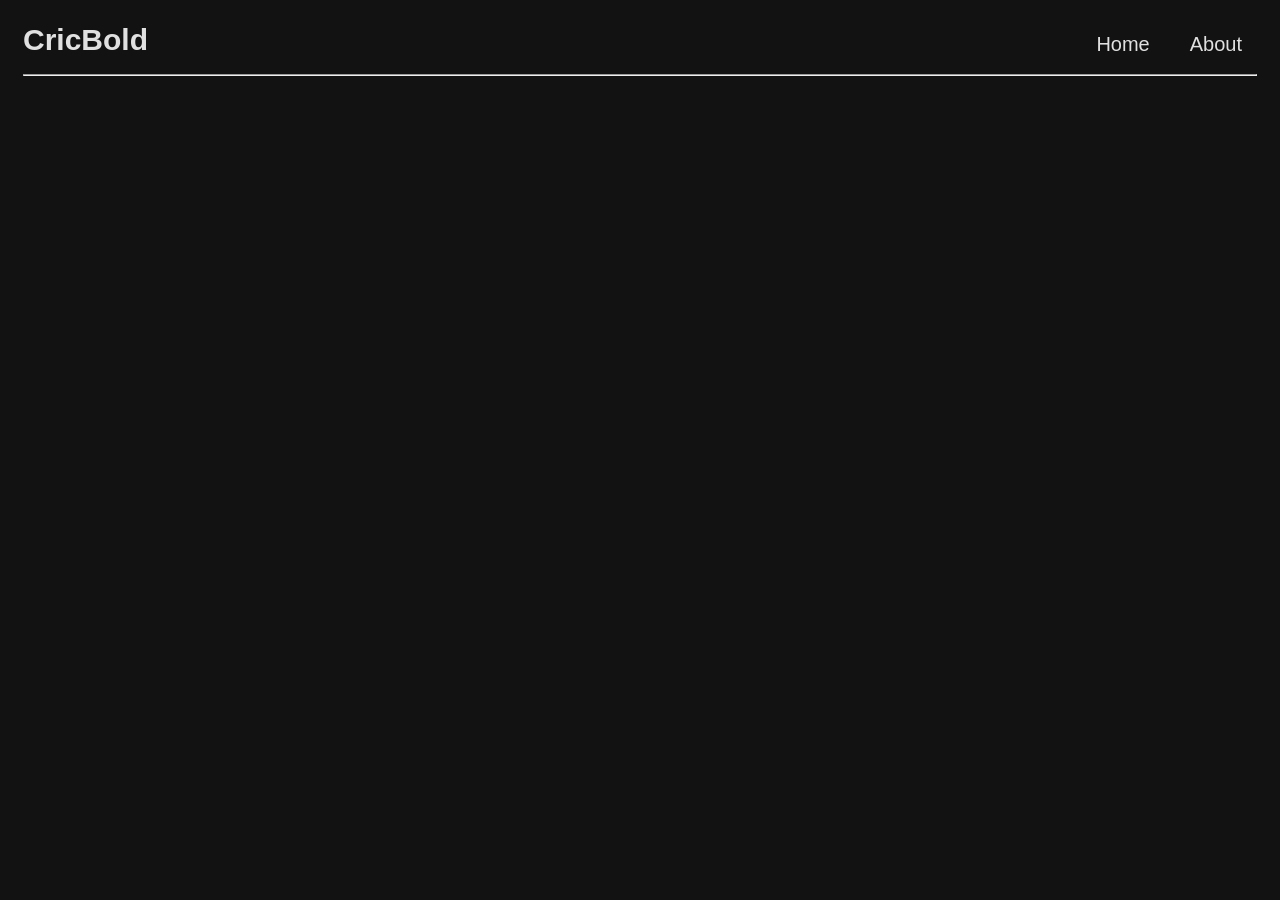
<file: templates/index.html>
<!DOCTYPE html>
<html lang="en">
<head>
    <meta charset="UTF-8">
    <meta name="viewport" content="width=device-width, initial-scale=1.0">
    <title>CricBold</title>
</head>
<link rel="stylesheet" href="/static/css/homepage.css">
<body>
    <header>
        <h1>CricBold</h1>
        <p></p>
        <a href="/">Home</a>
        <a href="/about">About</a>
    </header>
    <hr>
</body>
</html>
</file>
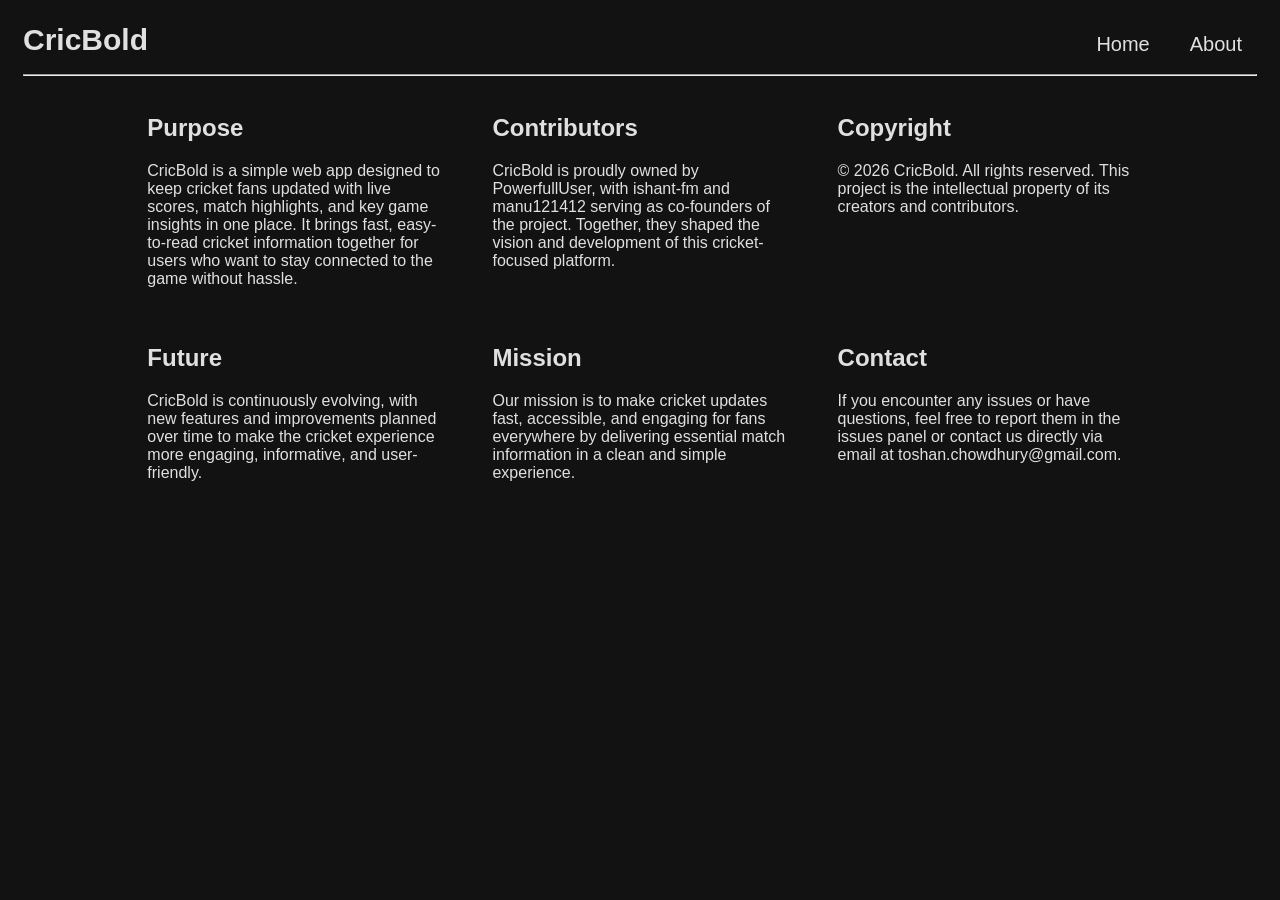
<file: templates/about.html>
<!DOCTYPE html>
<html lang="en">
<head>
    <meta charset="UTF-8">
    <meta name="viewport" content="width=device-width, initial-scale=1.0">
    <title>CricBold</title>
</head>
<link rel="stylesheet" href="/static/css/about.css">
<body>
    <header>
        <h1>CricBold</h1>
        <p></p>
        <a href="/">Home</a>
        <a href="/about">About</a>
    </header>
    <hr>
    <section class="content">
        <div class="spacer"></div>
        <span class="card">
            <h2>Purpose</h2>
            <p>CricBold is a simple web app designed to keep cricket fans updated with live scores, match highlights, and key game insights in one place. It brings fast, easy-to-read cricket information together for users who want to stay connected to the game without hassle.</p>
        </span>
        <span class="card">
            <h2>Contributors</h2>
            <p>CricBold is proudly owned by PowerfullUser, with ishant-fm and manu121412 serving as co-founders of the project. Together, they shaped the vision and development of this cricket-focused platform.</p>
        </span>
        <span class="card">
            <h2>Copyright</h2>
            <p>© 2026 CricBold. All rights reserved. This project is the intellectual property of its creators and contributors.</p>
        </span>
        <div class="spacer"></div>
    </section>
    <section class="content">
        <div class="spacer"></div>
        <span class="card">
            <h2>Future</h2>
            <p>CricBold is continuously evolving, with new features and improvements planned over time to make the cricket experience more engaging, informative, and user-friendly.</p>
        </span>
        <span class="card">
            <h2>Mission</h2>
            <p>Our mission is to make cricket updates fast, accessible, and engaging for fans everywhere by delivering essential match information in a clean and simple experience.</p>
        </span>
        <span class="card">
            <h2>Contact</h2>
            <p>If you encounter any issues or have questions, feel free to report them in the issues panel or contact us directly via email at <a href="https://mail.google.com/mail/u/0/#inbox?compose=GTvVlcSHwClxltcggKlNCBGwwBcmnXkPHHNJRPxVBJrVLtqdkTTfWdqRRtbRXHKCrGFcqZzCwkBSK">toshan.chowdhury@gmail.com.</a></p>
        </span>
        <div class="spacer"></div>
    </section>  
</body>
</html>
</file>
<file: static/css/homepage.css>
html {
    background-color: #121212;
    color: #e0e0e0;

    font-family: 'Segoe UI', Tahoma, Geneva, Verdana, sans-serif;

    margin: 5px;
    padding: 10px;
}

header {
    display: flex;
    flex-direction: row;
}

header h1 {
    margin: 0;
    font-size: 30px;
}

header p {
    width: 100%;
}

header a {
    margin: 5px;
    padding: 5px;

    padding-left: 20px;
    padding-right: 10px;

    text-decoration: none;
    color: #e0e0e0;

    font-size: 20px;
}

header a:hover {
    margin: 5px;
    padding: 5px;

    padding-left: 20px;
    padding-right: 20px;

    text-decoration: none;
    color: #e0e0e0;

    font-size: 20px;

    background-color: #4caf50;
    border-radius: 15px;
}

hr {
    color: #e0e0e0;
}
</file>
<file: static/css/about.css>
html {
    background-color: #121212;
    color: #e0e0e0;

    font-family: 'Segoe UI', Tahoma, Geneva, Verdana, sans-serif;

    margin: 5px;
    padding: 10px;
}

header {
    display: flex;
    flex-direction: row;
}

header h1 {
    margin: 0;
    font-size: 30px;
}

header p {
    width: 100%;
}

header a {
    margin: 5px;
    padding: 5px;

    padding-left: 20px;
    padding-right: 10px;

    text-decoration: none;
    color: #e0e0e0;

    font-size: 20px;
}

header a:hover {
    margin: 5px;
    padding: 5px;

    padding-left: 20px;
    padding-right: 20px;

    text-decoration: none;
    color: #e0e0e0;

    font-size: 20px;

    background-color: #4caf50;
    border-radius: 15px;
}

hr {
    color: #e0e0e0;
}

.content {
    display: flex;
    flex-direction: row;
    gap: 30px;
}

.spacer {
    width: 100px;
}

.card {
    width: 350px;

    padding: 5px;
    margin: 5px;
}

.card a {
    color: #e0e0e0;
    text-decoration: none;
}

.card a:hover {
    color: #e0e0e0;
    text-decoration: none;
    font-weight: bold;
}
</file>
